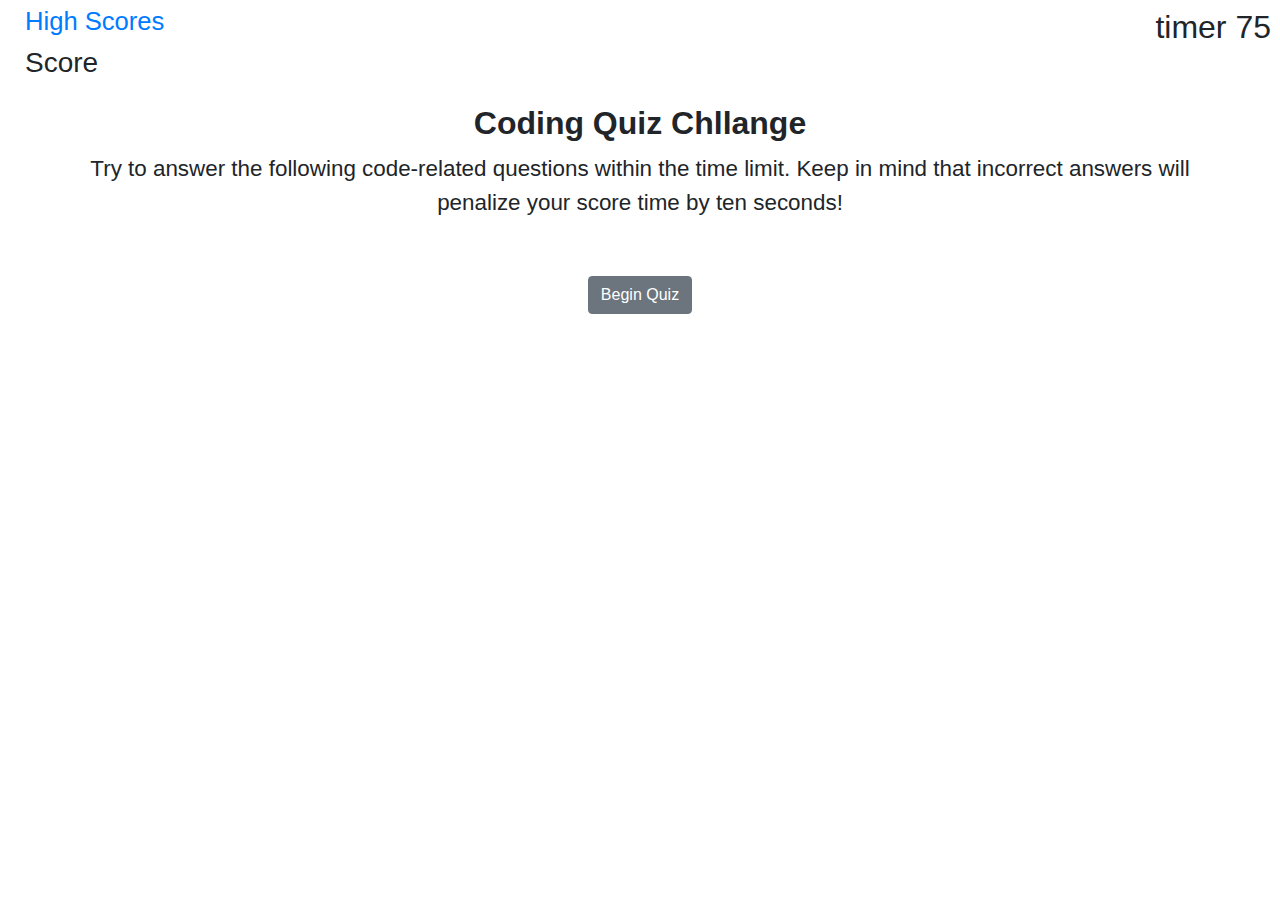
<file: index.html>
<!DOCTYPE html>
<!--[if lt IE 7]>      <html class="no-js lt-ie9 lt-ie8 lt-ie7"> <![endif]-->
<!--[if IE 7]>         <html class="no-js lt-ie9 lt-ie8"> <![endif]-->
<!--[if IE 8]>         <html class="no-js lt-ie9"> <![endif]-->
<!--[if gt IE 8]><!-->
<html class="no-js">
<!--<![endif]-->

<head>
  <meta charset="utf-8" />
  <meta http-equiv="X-UA-Compatible" content="IE=edge" />
  <title>Coding Quiz Challenge</title>
  <meta name="description" content="" />
  <meta name="viewport" content="width=device-width, initial-scale=1" />
  <link rel="stylesheet" href="https://stackpath.bootstrapcdn.com/bootstrap/4.5.2/css/bootstrap.min.css"
    integrity="sha384-JcKb8q3iqJ61gNV9KGb8thSsNjpSL0n8PARn9HuZOnIxN0hoP+VmmDGMN5t9UJ0Z" crossorigin="anonymous" />
  <script src="https://code.jquery.com/jquery-3.5.1.slim.min.js"
    integrity="sha384-DfXdz2htPH0lsSSs5nCTpuj/zy4C+OGpamoFVy38MVBnE+IbbVYUew+OrCXaRkfj"
    crossorigin="anonymous"></script>
  <script src="https://cdn.jsdelivr.net/npm/popper.js@1.16.1/dist/umd/popper.min.js"
    integrity="sha384-9/reFTGAW83EW2RDu2S0VKaIzap3H66lZH81PoYlFhbGU+6BZp6G7niu735Sk7lN"
    crossorigin="anonymous"></script>
  <script src="https://stackpath.bootstrapcdn.com/bootstrap/4.5.2/js/bootstrap.min.js"
    integrity="sha384-B4gt1jrGC7Jh4AgTPSdUtOBvfO8shuf57BaghqFfPlYxofvL8/KUEfYiJOMMV+rV"
    crossorigin="anonymous"></script>
  <link rel="stylesheet" href="./style.css" />
</head>

<body>
  <nav>
    <div class="row">
      <!-- grid, force siblings away, put up to left corner -->
      <div class="col-3-sm mr-3 ml-3 pl-4">
        <a href="highscore.html">
          <h2><small>High Scores</small></h2>
        </a>
        <h3 id="scoreTracker">Score</h3>
      </div>
      <!--grid, force siblings away, put up to right corner -->
      <div class="col-3-sm ml-auto mr-4">
        <h1><small>timer </small><span id="timer"><small>75</small></span></h1>
      </div>
    </div>
  </nav>
<!-- quiz instructions -->
  <main>
    <div class="container w-100 pt-3"></div>
    <div class="container m-auto">
      <h2 id="headingMain" class="text-center font-weight-bold">Coding Quiz Chllange</h2>
      <h3 id="subHeadingMain" class="text-center"><small>Try to answer the following code-related questions within the
          time limit. Keep in mind that incorrect answers will penalize your score time by ten seconds!
        </small>
      </h3>
      <div>
        <form class="form-group text-center hideMe" action="highScore.html" id="forms">
          <h4 class=float-left>Enter Your Initials</h4>
          <input type="text" id="initialText" label="Initials">
          <input id="submitButton" type="submit">
        </form>
      </div>
    </div>
    <!-- buttons -->
    <div id="disappearDiv">
      <div class="row py-1 d-flex justify-content-center">
        <button type="button" class="btn btn-secondary" id="timerStart">Begin Quiz</button>
      </div>
      <div class="row py-1 justify-content-center">
        <button type="button" class="btn btn-secondary hideMe potentialAnswer" data-correct="no" id="answer1">Button 1</button>
      </div>
      <div class="row py-1 justify-content-center">
        <button type="button" class="btn btn-secondary hideMe potentialAnswer" data-correct= "no" id="answer2">Button 2</button>
      </div>
      <div class="row py-1 justify-content-center">
        <button type="button" class="btn btn-secondary hideMe potentialAnswer" data-correct= "no" id="answer3">Button 3</button>
      </div>
      <div class="row py-1 justify-content-center">
        <button type="button" class="btn btn-secondary hideMe potentialAnswer" data-correct= "yes" id="answer4">Button 4</button>
        <div class="hideMe line" id="lineId"> </div>
        <h3 class="hideMe text-center" id="answerDisplay"></h3>
      </div>
    </div>


  </main>

  <script src="./script.js" async defer></script>
</body>

</html>
</file>
<file: style.css>
.hideMe{
    visibility:hidden;
}
.unhideMe{
    visibility: visible;
}
.line{
    height: 2px;
    background: black;
}
</file>
